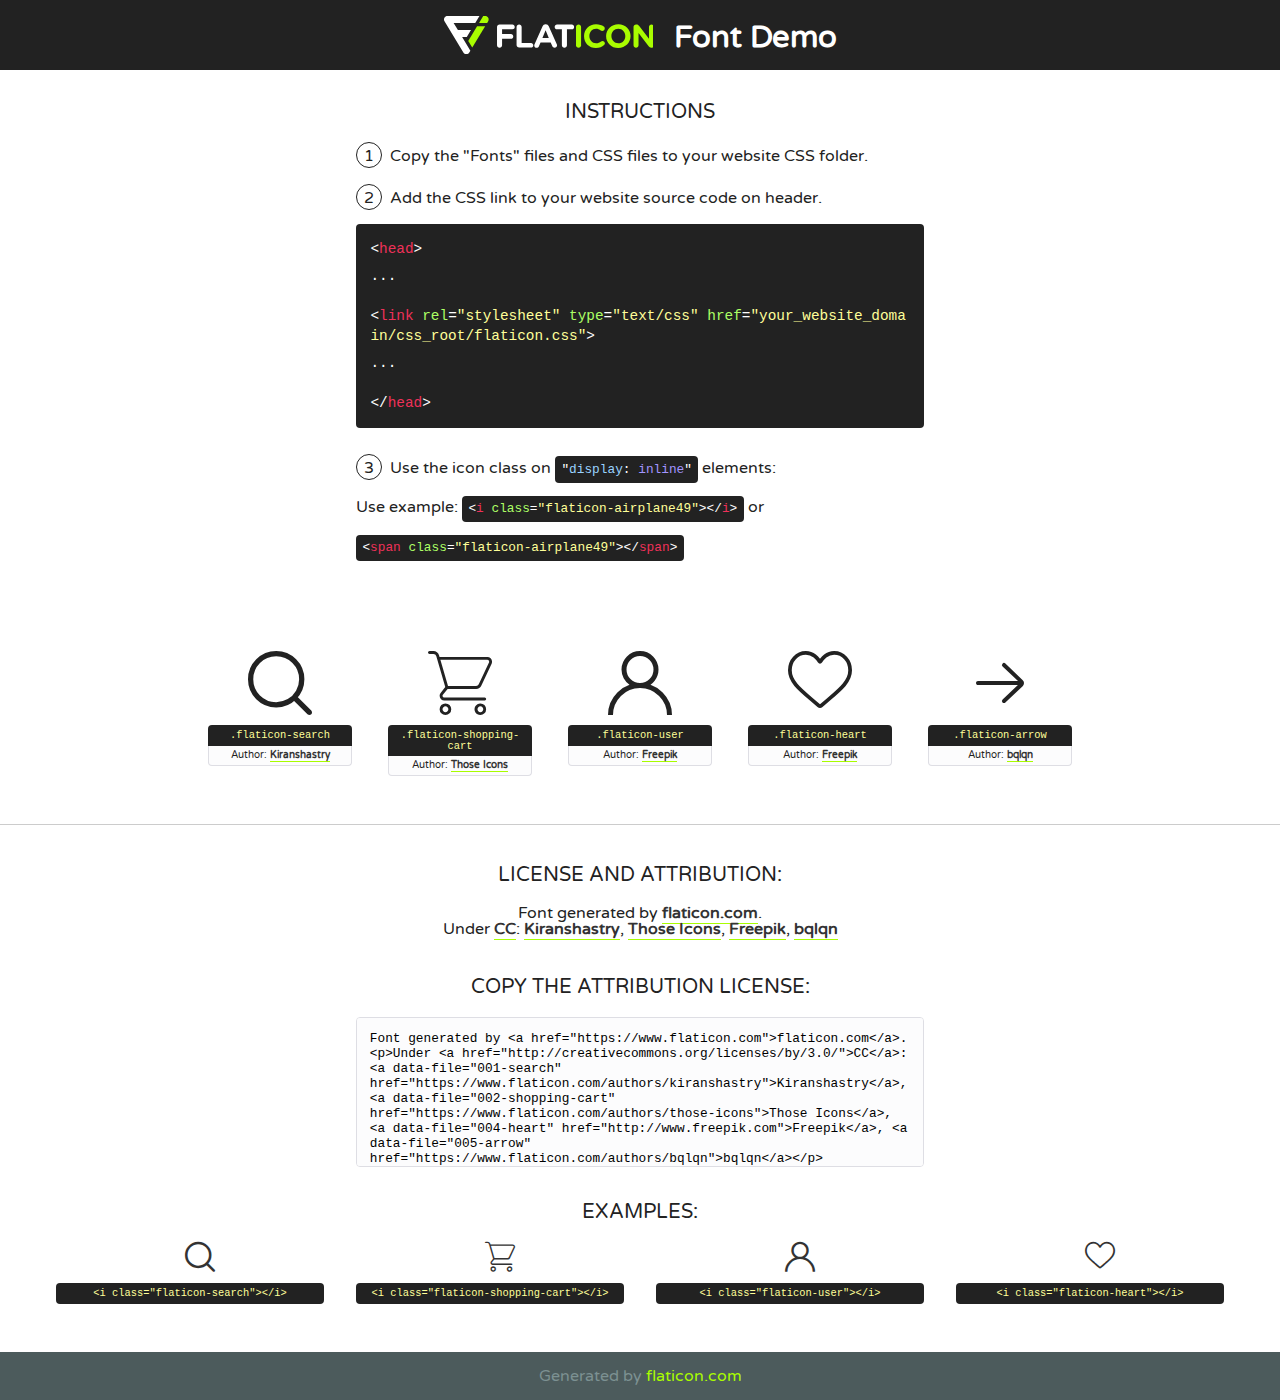
<file: accounts/static/assets/fonts/flaticon.html>
<!DOCTYPE html>
<!--
  Flaticon icon font: Flaticon
  Creation date: 19/04/2020 06:48
-->
<html>
<!DOCTYPE html>
<html>

<head>
    <title>Flaticon WebFont</title>
    <link href="http://fonts.googleapis.com/css?family=Varela+Round" rel="stylesheet" type="text/css" />
    <link rel="stylesheet" type="text/css" href="flaticon.css">
    <meta charset="UTF-8">
    <style>
    html, body, div, span, applet, object, iframe,
    h1, h2, h3, h4, h5, h6, p, blockquote, pre,
    a, abbr, acronym, address, big, cite, code,
    del, dfn, em, img, ins, kbd, q, s, samp,
    small, strike, strong, sub, sup, tt, var,
    b, u, i, center,
    dl, dt, dd, ol, ul, li,
    fieldset, form, label, legend,
    table, caption, tbody, tfoot, thead, tr, th, td,
    article, aside, canvas, details, embed, 
    figure, figcaption, footer, header, hgroup, 
    menu, nav, output, ruby, section, summary,
    time, mark, audio, video {
        margin: 0;
        padding: 0;
        border: 0;
        font-size: 100%;
        font: inherit;
        vertical-align: baseline;
    }
    /* HTML5 display-role reset for older browsers */
    article, aside, details, figcaption, figure, 
    footer, header, hgroup, menu, nav, section {
        display: block;
    }
    body {
        line-height: 1;
    }
    ol, ul {
        list-style: none;
    }
    blockquote, q {
        quotes: none;
    }
    blockquote:before, blockquote:after,
    q:before, q:after {
        content: '';
        content: none;
    }
    table {
        border-collapse: collapse;
        border-spacing: 0;
    }
    body {
        font-family: 'Varela Round', Helvetica, Arial, sans-serif;
        font-size: 16px;
        color: #222;
    }
    a {
        color: #333;
        border-bottom: 1px solid #a9fd00;
        font-weight: bold;
        text-decoration: none;
    }
    * {
        -moz-box-sizing: border-box;
        -webkit-box-sizing: border-box;
        box-sizing: border-box;
        margin: 0;
        padding: 0;
    }
    [class^="flaticon-"]:before, [class*=" flaticon-"]:before, [class^="flaticon-"]:after, [class*=" flaticon-"]:after {
        font-family: Flaticon;
        font-size: 30px;
        font-style: normal;
        margin-left: 20px;
        color: #333;
    }
    .wrapper {
        max-width: 600px;
        margin: auto;
        padding: 0 1em;
    }
    .title {
        font-size: 1.25em;
        text-align: center;
        margin-bottom: 1em;
        text-transform: uppercase;
    }
    header {
        text-align: center;
        background-color: #222;
        color: #fff;
        padding: 1em;
    }
    header .logo {
        width: 210px;
        height: 38px;
        display: inline-block;
        vertical-align: middle;
        margin-right: 1em;
        border: none;
    }
    header strong {
        font-size: 1.95em;
        font-weight: bold;
        vertical-align: middle;
        margin-top: 5px;
        display: inline-block;
    }
    .demo {
        margin: 2em auto;
        line-height: 1.25em;
    }
    .demo ul li {
        margin-bottom: 1em;
    }
    .demo ul li .num {
        color: #222;
        border-radius: 20px;
        display: inline-block;
        width: 26px;
        padding: 3px;
        height: 26px;
        text-align: center;
        margin-right: 0.5em;
        border: 1px solid #222;
    }
    .demo ul li code {
        background-color: #222;
        border-radius: 4px;
        padding: 0.25em 0.5em;
        display: inline-block;
        color: #fff;
        font-family: Consolas,Monaco,Lucida Console,Liberation Mono,DejaVu Sans Mono,Bitstream Vera Sans Mono,Courier New, monospace;
        font-weight: lighter;
        margin-top: 1em;
        font-size: 0.8em;
        word-break: break-all;
    }
    .demo ul li code.big {
        padding: 1em;
        font-size: 0.9em;
    }
    .demo ul li code .red {
        color: #EF3159;
    }
    .demo ul li code .green {
        color: #ACFF65;
    }
    .demo ul li code .yellow {
        color: #FFFF99;
    }
    .demo ul li code .blue {
        color: #99D3FF;
    }
    .demo ul li code .purple {
        color: #A295FF;
    }
    .demo ul li code .dots {
        margin-top: 0.5em;
        display: block;
    }
    #glyphs {
        border-bottom: 1px solid #ccc;
        padding: 2em 0;
        text-align: center;
    }
    .glyph {
        display: inline-block;
        width: 9em;
        margin: 1em;
        text-align: center;
        vertical-align: top;
        background: #FFF;
    }
    .glyph .glyph-icon {
        padding: 10px;
        display: block;
        font-family:"Flaticon";
        font-size: 64px;
        line-height: 1;
    }
    .glyph .glyph-icon:before {
        font-size: 64px;
        color: #222;
        margin-left: 0;
    }
    .class-name {
        font-size: 0.65em;
        background-color: #222;
        color: #fff;
        border-radius: 4px 4px 0 0;
        padding: 0.5em;
        color: #FFFF99;
        font-family: Consolas,Monaco,Lucida Console,Liberation Mono,DejaVu Sans Mono,Bitstream Vera Sans Mono,Courier New, monospace;
    }
    .author-name {
        font-size: 0.6em;
        background-color: #fcfcfd;
        border: 1px solid #DEDEE4;
        border-top: 0;
        border-radius: 0 0 4px 4px;
        padding: 0.5em;
    }
    .class-name:last-child {
        font-size: 10px;
        color:#888;
    }
    .class-name:last-child a {
        font-size: 10px;
        color:#555;
    }
    .class-name:last-child a:hover {
        color:#a9fd00;
    }
    .glyph > input {
        display: block;
        width: 100px;
        margin: 5px auto;
        text-align: center;
        font-size: 12px;
        cursor: text;
    }
    .glyph > input.icon-input {
        font-family:"Flaticon";
        font-size: 16px;
        margin-bottom: 10px;
    }
    .attribution .title {
        margin-top: 2em;
    }
    .attribution textarea {
        background-color: #fcfcfd;
        padding: 1em;
        border: none;
        box-shadow: none;
        border: 1px solid #DEDEE4;
        border-radius: 4px;
        resize: none;
        width: 100%;
        height: 150px;
        font-size: 0.8em;
        font-family: Consolas,Monaco,Lucida Console,Liberation Mono,DejaVu Sans Mono,Bitstream Vera Sans Mono,Courier New, monospace;
        -webkit-appearance: none;
    }
    .iconsuse {
        margin: 2em auto;
        text-align: center;
        max-width: 1200px;
    }
    .iconsuse:after {
        content: '';
        display: table;
        clear: both;
    }
    .iconsuse .image {
        float: left;
        width: 25%;
        padding: 0 1em;
    }
    .iconsuse .image p {
        margin-bottom: 1em;
    }
    .iconsuse .image span {
        display: block;
        font-size: 0.65em;
        background-color: #222;
        color: #fff;
        border-radius: 4px;
        padding: 0.5em;
        color: #FFFF99;
        margin-top: 1em;
        font-family: Consolas,Monaco,Lucida Console,Liberation Mono,DejaVu Sans Mono,Bitstream Vera Sans Mono,Courier New, monospace;
    }
    #footer {
        text-align: center;
        background-color: #4C5B5C;
        color: #7c9192;
        padding: 1em;
    }
    #footer a {
        border: none;
        color: #a9fd00;
        font-weight: normal;
    }
    @media (max-width: 960px) {
        .iconsuse .image {
            width: 50%;
        }
    }
    @media (max-width: 560px) {
        .iconsuse .image {
            width: 100%;
        }
    }
    </style>
</head>

<body class="characters-off">

    <header>
        <a href="https://www.flaticon.com" target="_blank" class="logo">
            <svg version="1.1" xmlns="http://www.w3.org/2000/svg" xmlns:xlink="http://www.w3.org/1999/xlink" xmlns:a="http://ns.adobe.com/AdobeSVGViewerExtensions/3.0/" viewBox="0 0 560.875 102.036" enable-background="new 0 0 560.875 102.036" xml:space="preserve">
                <defs>
                </defs>
                <g>
                    <g class="letters">
                        <path fill="#ffffff" d="M141.596,29.675c0-3.777,2.985-6.767,6.764-6.767h34.438c3.426,0,6.15,2.728,6.15,6.15
                        c0,3.43-2.724,6.149-6.15,6.149h-27.674v13.091h23.719c3.429,0,6.151,2.724,6.151,6.15c0,3.43-2.723,6.149-6.151,6.149h-23.719
                        v17.574c0,3.773-2.986,6.761-6.764,6.761c-3.779,0-6.764-2.989-6.764-6.761V29.675z"></path>
                        <path fill="#ffffff" d="M193.844,29.149c0-3.781,2.985-6.767,6.764-6.767c3.776,0,6.763,2.985,6.763,6.767v42.957h25.039
                        c3.426,0,6.149,2.726,6.149,6.153c0,3.425-2.723,6.15-6.149,6.15h-31.802c-3.779,0-6.764-2.986-6.764-6.768V29.149z"></path>
                        <path fill="#ffffff" d="M241.891,75.71l21.438-48.407c1.492-3.341,4.215-5.357,7.906-5.357h0.792
                        c3.686,0,6.323,2.017,7.815,5.357l21.439,48.407c0.436,0.967,0.701,1.845,0.701,2.723c0,3.602-2.809,6.501-6.414,6.501
                        c-3.161,0-5.269-1.845-6.499-4.655l-4.132-9.661h-27.059l-4.301,10.102c-1.144,2.631-3.426,4.214-6.237,4.214
                        c-3.517,0-6.24-2.81-6.24-6.325C241.1,77.64,241.451,76.677,241.891,75.71z M279.932,58.666l-8.521-20.297l-8.526,20.297H279.932
                        z"></path>
                        <path fill="#ffffff" d="M314.864,35.387H301.86c-3.429,0-6.239-2.813-6.239-6.238c0-3.429,2.811-6.24,6.239-6.24h39.533
                        c3.426,0,6.237,2.811,6.237,6.24c0,3.425-2.811,6.238-6.237,6.238h-13.001v42.785c0,3.773-2.99,6.761-6.764,6.761
                        c-3.779,0-6.764-2.989-6.764-6.761V35.387z"></path>
                        <path fill="#A9FD00" d="M352.615,29.149c0-3.781,2.985-6.767,6.767-6.767c3.774,0,6.761,2.985,6.761,6.767v49.024
                        c0,3.773-2.987,6.761-6.761,6.761c-3.781,0-6.767-2.989-6.767-6.761V29.149z"></path>
                        <path fill="#A9FD00" d="M374.132,53.836v-0.179c0-17.481,13.178-31.801,32.065-31.801c9.22,0,15.459,2.458,20.557,6.238
                        c1.402,1.054,2.637,2.985,2.637,5.357c0,3.692-2.985,6.59-6.681,6.59c-1.845,0-3.071-0.702-4.044-1.319
                        c-3.776-2.813-7.729-4.393-12.562-4.393c-10.364,0-17.831,8.611-17.831,19.154v0.173c0,10.542,7.291,19.329,17.831,19.329
                        c5.715,0,9.492-1.756,13.359-4.834c1.049-0.874,2.458-1.491,4.039-1.491c3.429,0,6.325,2.813,6.325,6.236
                        c0,2.106-1.056,3.78-2.282,4.834c-5.539,4.834-12.036,7.733-21.878,7.733C387.572,85.464,374.132,71.493,374.132,53.836z"></path>
                        <path fill="#A9FD00" d="M433.009,53.836v-0.179c0-17.481,13.79-31.801,32.766-31.801c18.981,0,32.592,14.143,32.592,31.628v0.173
                        c0,17.483-13.785,31.807-32.769,31.807C446.625,85.464,433.009,71.32,433.009,53.836z M484.224,53.836v-0.179
                        c0-10.539-7.725-19.326-18.626-19.326c-10.893,0-18.449,8.611-18.449,19.154v0.173c0,10.542,7.73,19.329,18.626,19.329
                        C476.676,72.986,484.224,64.378,484.224,53.836z"></path>
                        <path fill="#A9FD00" d="M506.233,29.321c0-3.774,2.99-6.763,6.767-6.763h1.401c3.252,0,5.183,1.583,7.029,3.953l26.093,34.265
                        V29.059c0-3.692,2.99-6.677,6.681-6.677c3.683,0,6.671,2.985,6.671,6.677v48.934c0,3.78-2.987,6.765-6.764,6.765h-0.436
                        c-3.257,0-5.188-1.581-7.034-3.953l-27.056-35.492v32.944c0,3.687-2.985,6.676-6.678,6.676c-3.683,0-6.673-2.989-6.673-6.676
                        V29.321z"></path>
                    </g>
                    <g class="insignia">
                        <path fill="#ffffff" d="M48.372,56.137h12.517l11.156-18.537H37.186L25.688,18.539h57.825L94.668,0H9.271
                        C5.925,0,2.842,1.801,1.198,4.716c-1.644,2.907-1.593,6.482,0.134,9.343l50.38,83.501c1.678,2.781,4.689,4.476,7.938,4.476
                        c3.246,0,6.257-1.695,7.935-4.476l2.898-4.804L48.372,56.137z"></path>
                        <g class="i">
                            <path fill="#A9FD00" d="M93.575,18.539h0.031v0.004l21.652,0.004l2.705-4.488c1.727-2.861,1.778-6.436,0.133-9.343
                            C116.454,1.801,113.371,0,110.026,0h-5.294L93.575,18.539z"></path>
                            <polygon fill="#A9FD00" points="88.291,27.356 64.725,66.486 75.519,84.404 109.942,27.356"></polygon>
                        </g>
                    </g>
                </g>
            </svg>
        </a>
        <strong>Font Demo</strong>
    </header>


    <section class="demo wrapper">

        <p class="title">Instructions</p>

        <ul>
            <li>
                <span class="num">1</span>Copy the "Fonts" files and CSS files to your website CSS folder.
            </li>
            <li>
                <span class="num">2</span>Add the CSS link to your website source code on header.
                <code class="big">
                    &lt;<span class="red">head</span>&gt;
                    <br/><span class="dots">...</span>
                    <br/>&lt;<span class="red">link</span> <span class="green">rel</span>=<span class="yellow">"stylesheet"</span> <span class="green">type</span>=<span class="yellow">"text/css"</span> <span class="green">href</span>=<span class="yellow">"your_website_domain/css_root/flaticon.css"</span>&gt;
                    <br/><span class="dots">...</span>
                    <br/>&lt;/<span class="red">head</span>&gt;
                </code>
            </li>

            <li>
                <p>
                    <span class="num">3</span>Use the icon class on <code>"<span class="blue">display</span>:<span class="purple"> inline</span>"</code> elements:
                    <br />
                    Use example: <code>&lt;<span class="red">i</span> <span class="green">class</span>=<span class="yellow">&quot;flaticon-airplane49&quot;</span>&gt;&lt;/<span class="red">i</span>&gt;</code> or <code>&lt;<span class="red">span</span> <span class="green">class</span>=<span class="yellow">&quot;flaticon-airplane49&quot;</span>&gt;&lt;/<span class="red">span</span>&gt;</code>
            </li>
        </ul>

    </section>




   <section id="glyphs">          
    
      
        <div class="glyph"><div class="glyph-icon flaticon-search"></div>
            <div class="class-name">.flaticon-search</div>
            <div class="author-name">Author: <a data-file="001-search" href="https://www.flaticon.com/authors/kiranshastry">Kiranshastry</a> </div> 
        </div>        
        
        <div class="glyph"><div class="glyph-icon flaticon-shopping-cart"></div>
            <div class="class-name">.flaticon-shopping-cart</div>
            <div class="author-name">Author: <a data-file="002-shopping-cart" href="https://www.flaticon.com/authors/those-icons">Those Icons</a> </div> 
        </div>        
        
        <div class="glyph"><div class="glyph-icon flaticon-user"></div>
            <div class="class-name">.flaticon-user</div>
            <div class="author-name">Author: <a data-file="003-user" href="http://www.freepik.com">Freepik</a> </div> 
        </div>        
        
        <div class="glyph"><div class="glyph-icon flaticon-heart"></div>
            <div class="class-name">.flaticon-heart</div>
            <div class="author-name">Author: <a data-file="004-heart" href="http://www.freepik.com">Freepik</a> </div> 
        </div>        
        
        <div class="glyph"><div class="glyph-icon flaticon-arrow"></div>
            <div class="class-name">.flaticon-arrow</div>
            <div class="author-name">Author: <a data-file="005-arrow" href="https://www.flaticon.com/authors/bqlqn">bqlqn</a> </div> 
        </div>        
        

    </section>



    <section class="attribution wrapper"   style="text-align:center;">

      <div class="title">License and attribution:</div><div class="attrDiv">Font generated by <a href="https://www.flaticon.com">flaticon.com</a>. <div><p>Under <a href="http://creativecommons.org/licenses/by/3.0/">CC</a>: <a data-file="001-search" href="https://www.flaticon.com/authors/kiranshastry">Kiranshastry</a>, <a data-file="002-shopping-cart" href="https://www.flaticon.com/authors/those-icons">Those Icons</a>, <a data-file="004-heart" href="http://www.freepik.com">Freepik</a>, <a data-file="005-arrow" href="https://www.flaticon.com/authors/bqlqn">bqlqn</a></p>  </div>
      </div>
      <div class="title">Copy the Attribution License:</div>

    <textarea onclick="this.focus();this.select();">Font generated by &lt;a href=&quot;https://www.flaticon.com&quot;&gt;flaticon.com&lt;/a&gt;. <p>Under <a href="http://creativecommons.org/licenses/by/3.0/">CC</a>: <a data-file="001-search" href="https://www.flaticon.com/authors/kiranshastry">Kiranshastry</a>, <a data-file="002-shopping-cart" href="https://www.flaticon.com/authors/those-icons">Those Icons</a>, <a data-file="004-heart" href="http://www.freepik.com">Freepik</a>, <a data-file="005-arrow" href="https://www.flaticon.com/authors/bqlqn">bqlqn</a></p>  
     </textarea>

    </section>

    <section class="iconsuse">

          <div class="title">Examples:</div>            
             
            <div class="image">
                <p>
                    <i class="glyph-icon flaticon-search"></i> 
                    <span>&lt;i class=&quot;flaticon-search&quot;&gt;&lt;/i&gt;</span>
                </p>
            </div>
            
            <div class="image">
                <p>
                    <i class="glyph-icon flaticon-shopping-cart"></i> 
                    <span>&lt;i class=&quot;flaticon-shopping-cart&quot;&gt;&lt;/i&gt;</span>
                </p>
            </div>
            
            <div class="image">
                <p>
                    <i class="glyph-icon flaticon-user"></i> 
                    <span>&lt;i class=&quot;flaticon-user&quot;&gt;&lt;/i&gt;</span>
                </p>
            </div>
            
            <div class="image">
                <p>
                    <i class="glyph-icon flaticon-heart"></i> 
                    <span>&lt;i class=&quot;flaticon-heart&quot;&gt;&lt;/i&gt;</span>
                </p>
            </div>
                       
        </div>
                            
    </section>

<div id="footer">
    <div>Generated by <a href="https://www.flaticon.com">flaticon.com</a>
    </div>
</div>



</body>
</html>
</file>
<file: accounts/static/assets/fonts/flaticon.css>
/*
  	Flaticon icon font: Flaticon
  	Creation date: 19/04/2020 06:48
  	*/

@font-face {
  font-family: "Flaticon";
  src: url("./Flaticon.eot");
  src: url("./Flaticon.eot?#iefix") format("embedded-opentype"),
       url("./Flaticon.woff2") format("woff2"),
       url("./Flaticon.woff") format("woff"),
       url("./Flaticon.ttf") format("truetype"),
       url("./Flaticon.svg#Flaticon") format("svg");
  font-weight: normal;
  font-style: normal;
}

@media screen and (-webkit-min-device-pixel-ratio:0) {
  @font-face {
    font-family: "Flaticon";
    src: url("./Flaticon.svg#Flaticon") format("svg");
  }
}

[class^="flaticon-"]:before, [class*=" flaticon-"]:before,
[class^="flaticon-"]:after, [class*=" flaticon-"]:after {   
  font-family: Flaticon;
        font-size: 20px;
font-style: normal;
margin-left: 20px;
}

.flaticon-search:before { content: "\f100"; }
.flaticon-shopping-cart:before { content: "\f101"; }
.flaticon-user:before { content: "\f102"; }
.flaticon-heart:before { content: "\f103"; }
.flaticon-arrow:before { content: "\f104"; }
</file>
